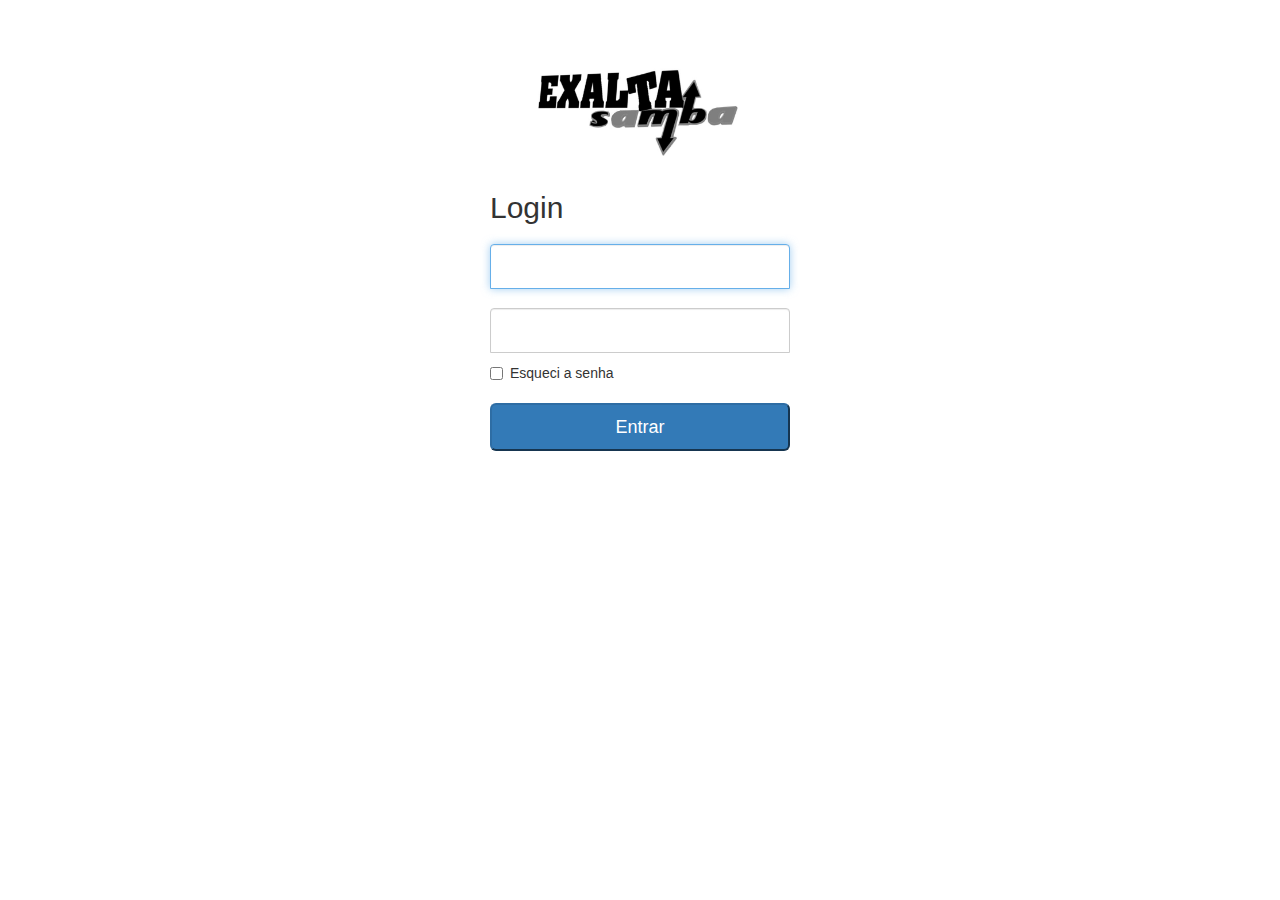
<file: src/public/index.html>
<!DOCTYPE html>
<html lang="pt-br">
<head>
  <meta charset="UTF-8">
  <meta name="viewport" content="width=device-width, initial-scale=1.0">
  <meta http-equiv="X-UA-Compatible" content="ie=edge">
  <title>Exaltasamba-Login</title>
  <link rel="stylesheet" href="css/style-index.css">
  <link rel="stylesheet" href="css/bootstrap.min.css">
</head>
<body>
  <header class="black-bg">
    <a href="#" class="header-menu"></a>
    <img src="img/exalt.jpg" alt="">
      </header>
  <div class="container">
            <form class="form-login" action="" method="post" action="inicial.html">
            <h2 class="form-login-heading">Login</h2>
            <label for="inputUser" class="sr-only">Usuario</label>
            <input type="user" idclass="form-login-heading"="inputuser" class="form-control" placehold="User" required autofocus><br>
            <label for="inputPassword" class="sr-only">Pass</label>
            <input type="pass" id="inputPassword" class="form-control" placehold="Pass" required>
            <div class="checkbox">
              <label>
                <input type="checkbox" name="forget" value="forget">Esqueci a senha
              </label>
            </div>
            <button type="submit" class="btn-lg btn-primary btn-block" >Entrar</button>
        </form>
  </div>
</body>
</html>
</file>
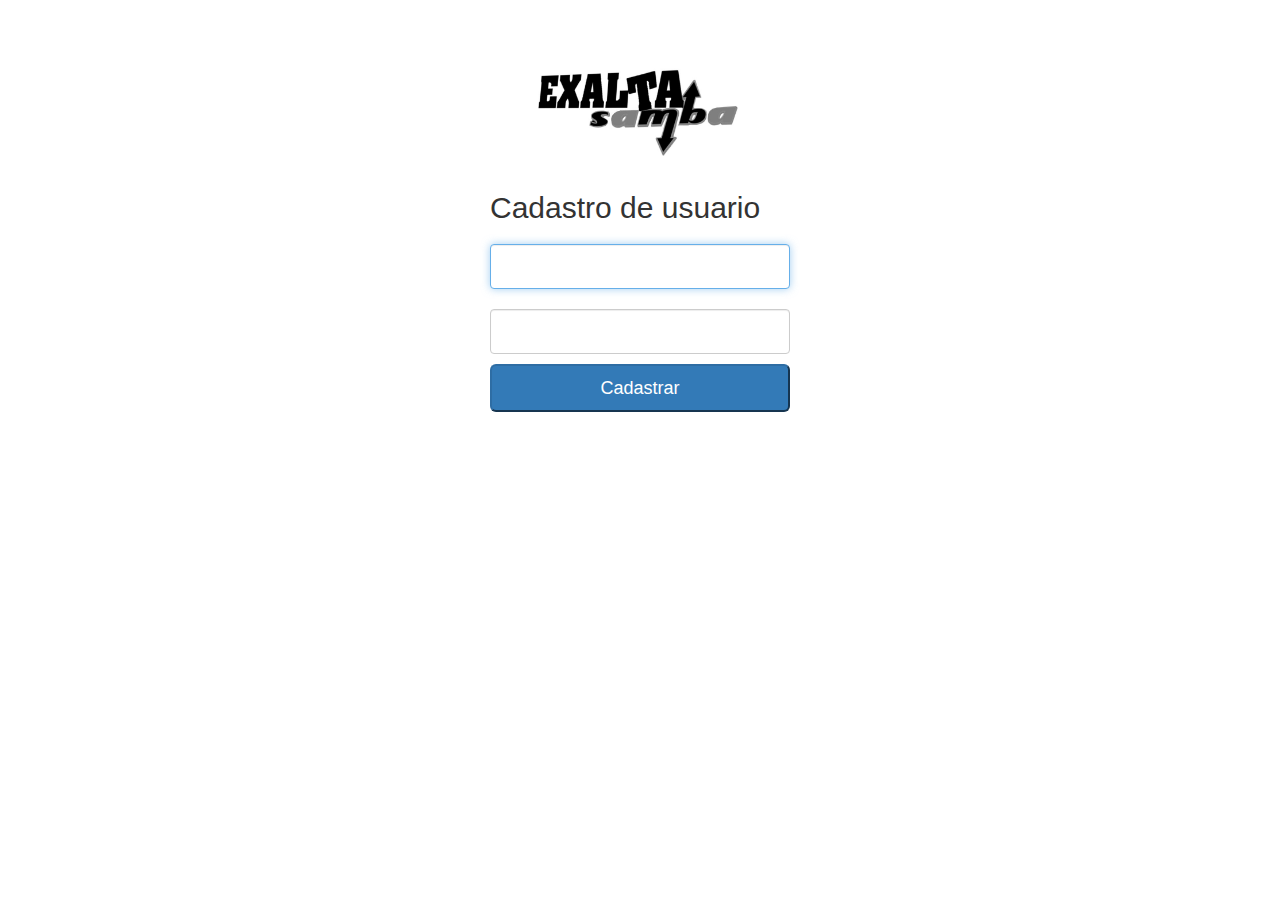
<file: src/public/cadastro.html>
<!DOCTYPE html>
<html lang="pt-br">
<head>
  <meta charset="UTF-8">
  <meta name="viewport" content="width=device-width, initial-scale=1.0">
  <meta http-equiv="X-UA-Compatible" content="ie=edge">
  <title>Cadastre-se</title>
  <link rel="stylesheet" href="css/style-cadastro.css">
  <link rel="stylesheet" href="css/bootstrap.min.css">
</head>
<body>
  <header class="black-bg">
    <a href="#" class="header-menu"></a>
    <img src="img/exalt.jpg" alt="">
      </header>
  <div class="container">
        <form class="form-login" method="post" action="../api/cadastro.php">
            <h2 class="form-login-heading">Cadastro de usuario</h2>
            <label for="inputUser" class="sr-only">Usuario</label>
            <input type="text" idclass="form-login-heading" name="login" id="login" class="form-control" placehold="User" required autofocus><br>
            <label for="password" class="sr-only">pass</label>
            <input type="password" id="senha" name="senha" class="form-control" placehold="senha" required>
            <div class="checkbox">
            <button type="submit" class="btn-lg btn-primary btn-block" >Cadastrar</button>
        </form>
  </div>
</body>
</html>
</file>
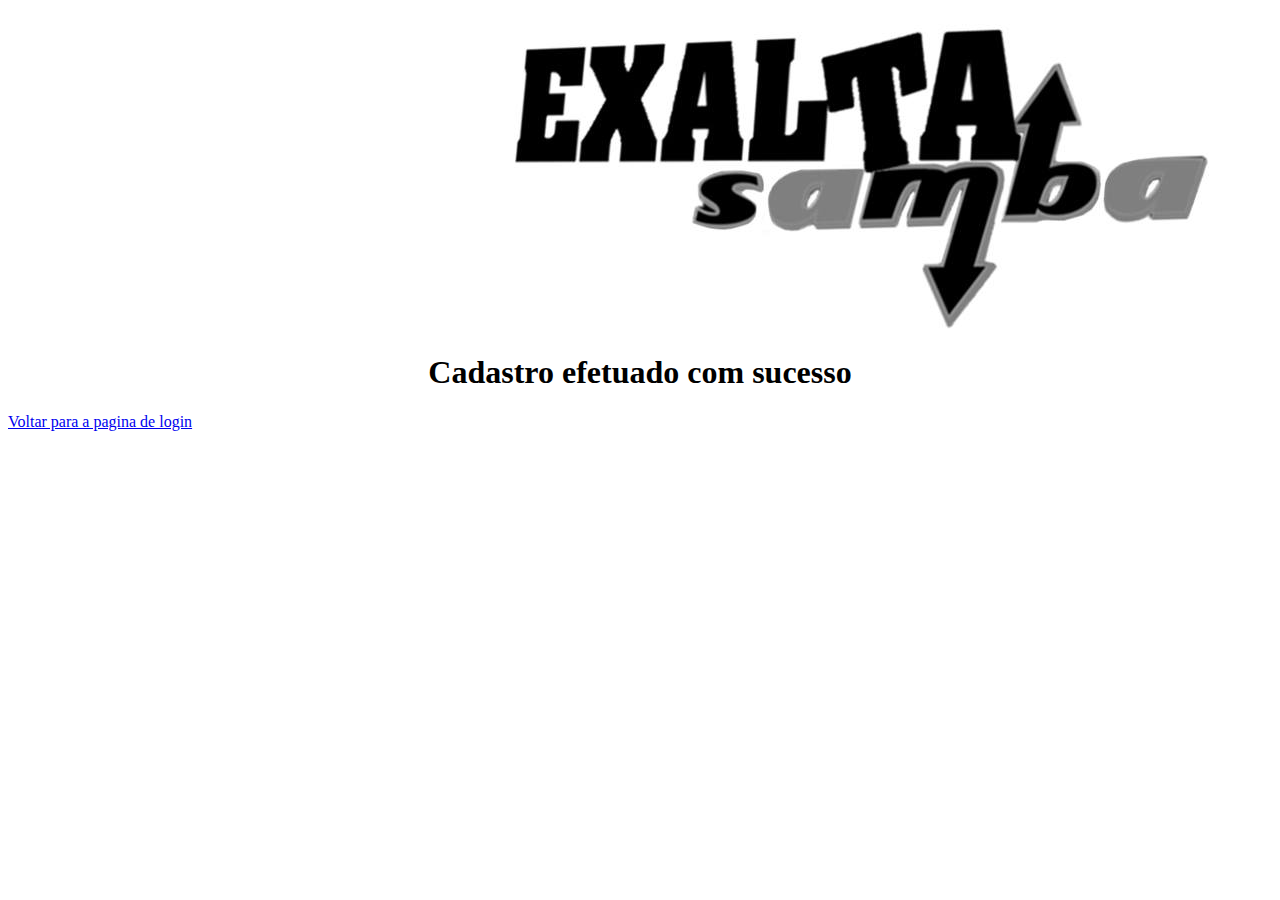
<file: src/public/cadastroefetuado.html>
<!DOCTYPE html>
<html>
  <head>
    <meta charset="utf-8">
    <title></title>
    <style media="screen">
      h1{
        text-align: center;
      }
      img{
        margin-left: 40%;
      }
    </style>
  </head>
  <body>
    <img src="img/exalt.jpg" alt="">
    <h1>Cadastro efetuado com sucesso</h1>
    <a href="login.html">Voltar para a pagina de login</a>
  </body>
</html>
</file>
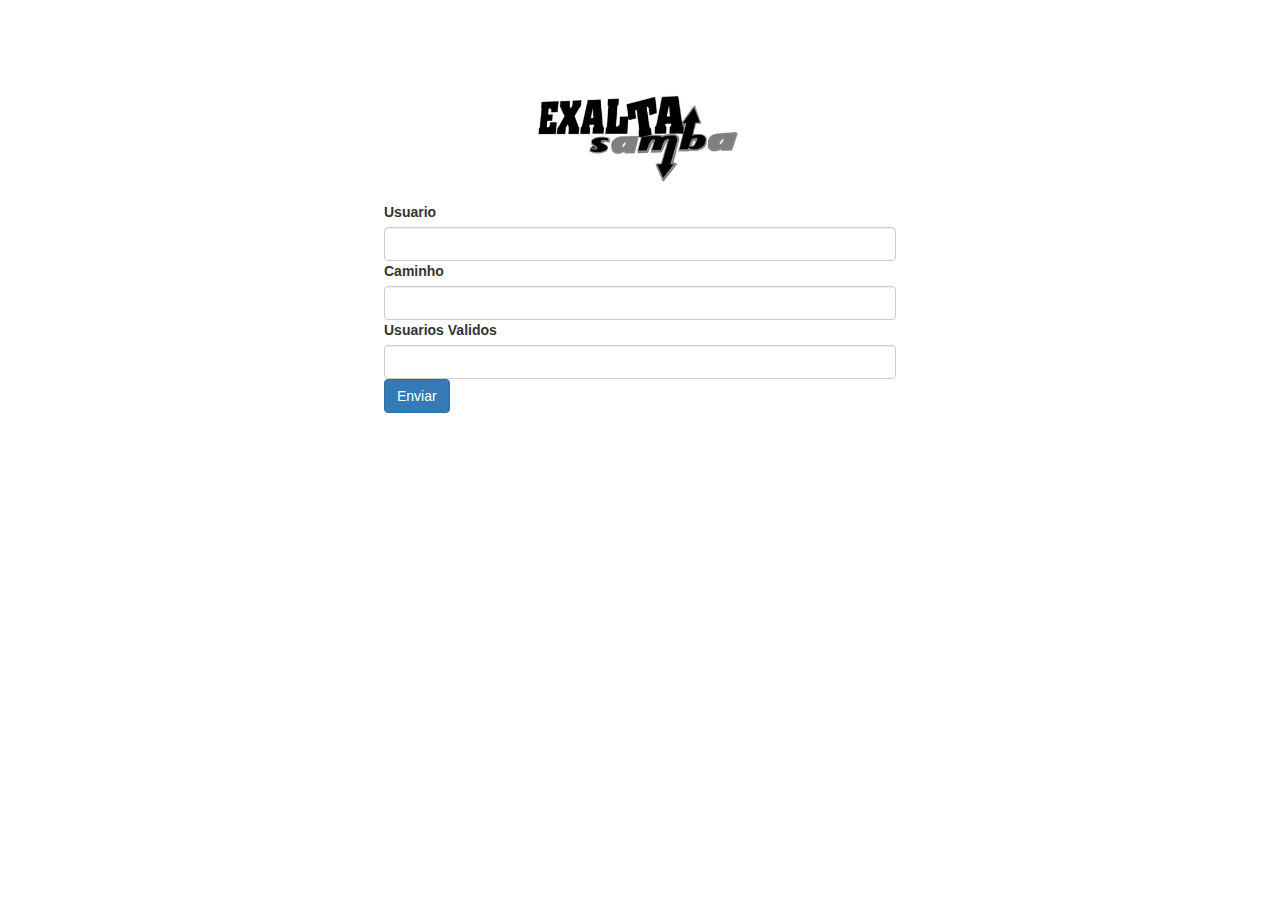
<file: src/public/configuracoes.html>
<!DOCTYPE html>
<html>
  <head>
    <meta charset="utf-8">
    <title></title>
    <link rel="stylesheet" href="../public/css/style-inicial.css">
    <link rel="stylesheet" href="../public/css/bootstrap.min.css">
  </head>
  <body>
        <img src="../public/img/exalt.jpg" alt="">
    <form method="post" action="../api/configuracoes.php">
      <label for="inputValidUser" >Usuario</label>
      <input type="text" name="usuario" idclass="form-login-heading"="inputuser" class="form-control"  required >
      <label for="inputValidUser" >Caminho</label>
      <input type="text" name="caminho" idclass="form-login-heading"="inputuser" class="form-control"  required >
      <label for="inputValidUser" >Usuarios Validos</label>
      <input type="text" name="validU" idclass="form-login-heading"="inputuser" class="form-control"  required >
      <button class="btn btn-primary">Enviar</button>
    </form>

  </body>
</html>
</file>
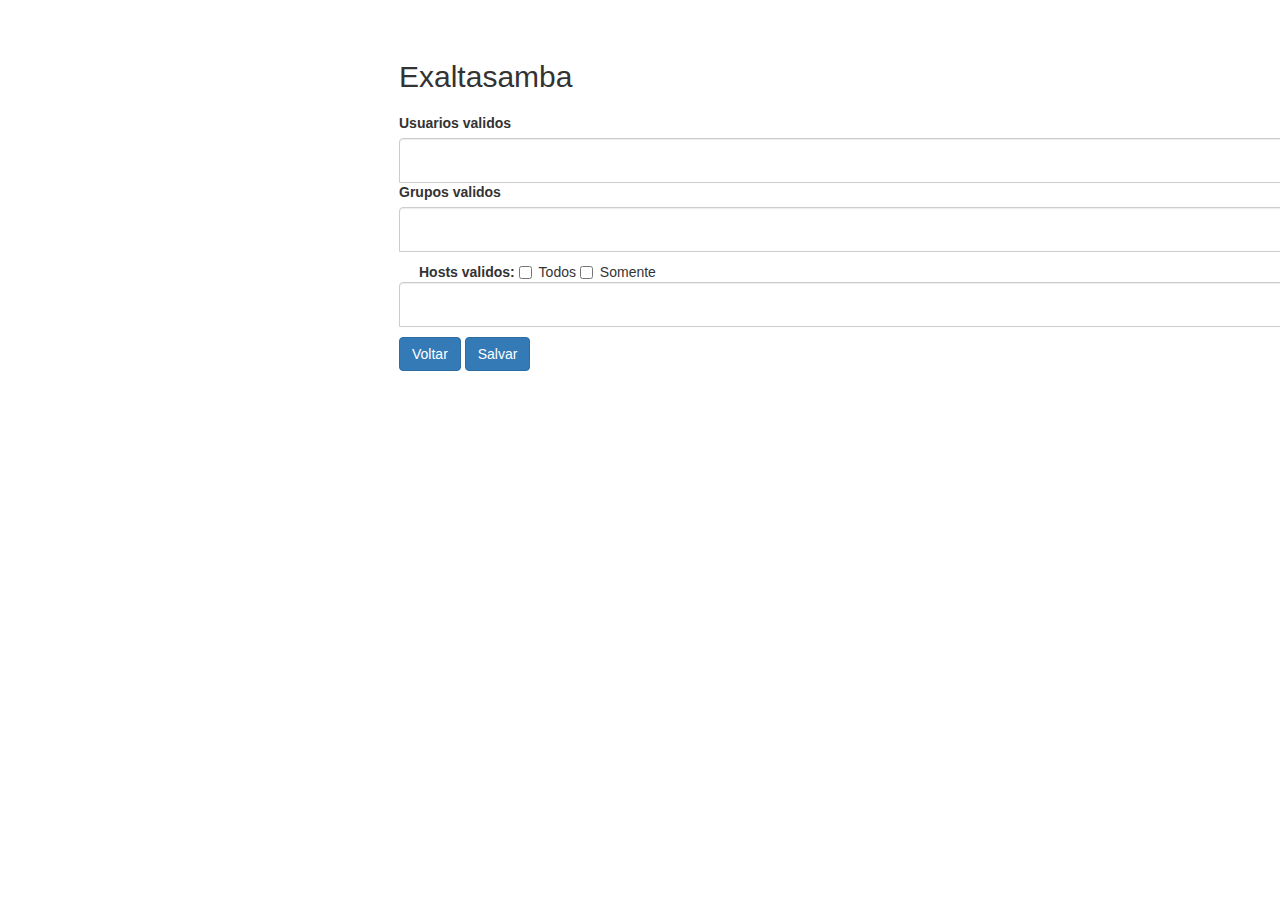
<file: src/public/inicial.html>
<!DOCTYPE html>
<html lang="pt-br">
<head>
  <meta charset="UTF-8">
  <meta name="viewport" content="width=device-width, initial-scale=1.0">
  <meta http-equiv="X-UA-Compatible" content="ie=edge">
  <title>Exaltasamba-Login</title>
  <link rel="stylesheet" href="css/style-inicial.css">
  <link rel="stylesheet" href="css/bootstrap.min.css">
</head>
<body>
  <section class="container">
            <form class="form-login" action="" method="post" action="inicial.html">
            <h2 class="form-login-heading">Exaltasamba</h2>
            <label for="inputValidUser" >Usuarios validos</label>
            <input type="user" idclass="form-login-heading"="inputuser" class="form-control"  required >
            <label for="inputValidGroup" >Grupos validos</label>
            <input type="pass" class="form-control" required>
            <div class="checkbox">
            <label><b>Hosts validos:</b></label>
            <label>
              <input type="checkbox" name="forget" value="forget">Todos
            </label>
            <label>
              <input type="checkbox" name="forget" value="forget">Somente
            </label>
            <input type="pass" class="form-control" required>
            <button type="button" class="btn btn-primary">Voltar</button>
            <button type="button" class="btn btn-primary">Salvar</button>
         </div>
        </form>
  </section>
</body>
</html>
</file>
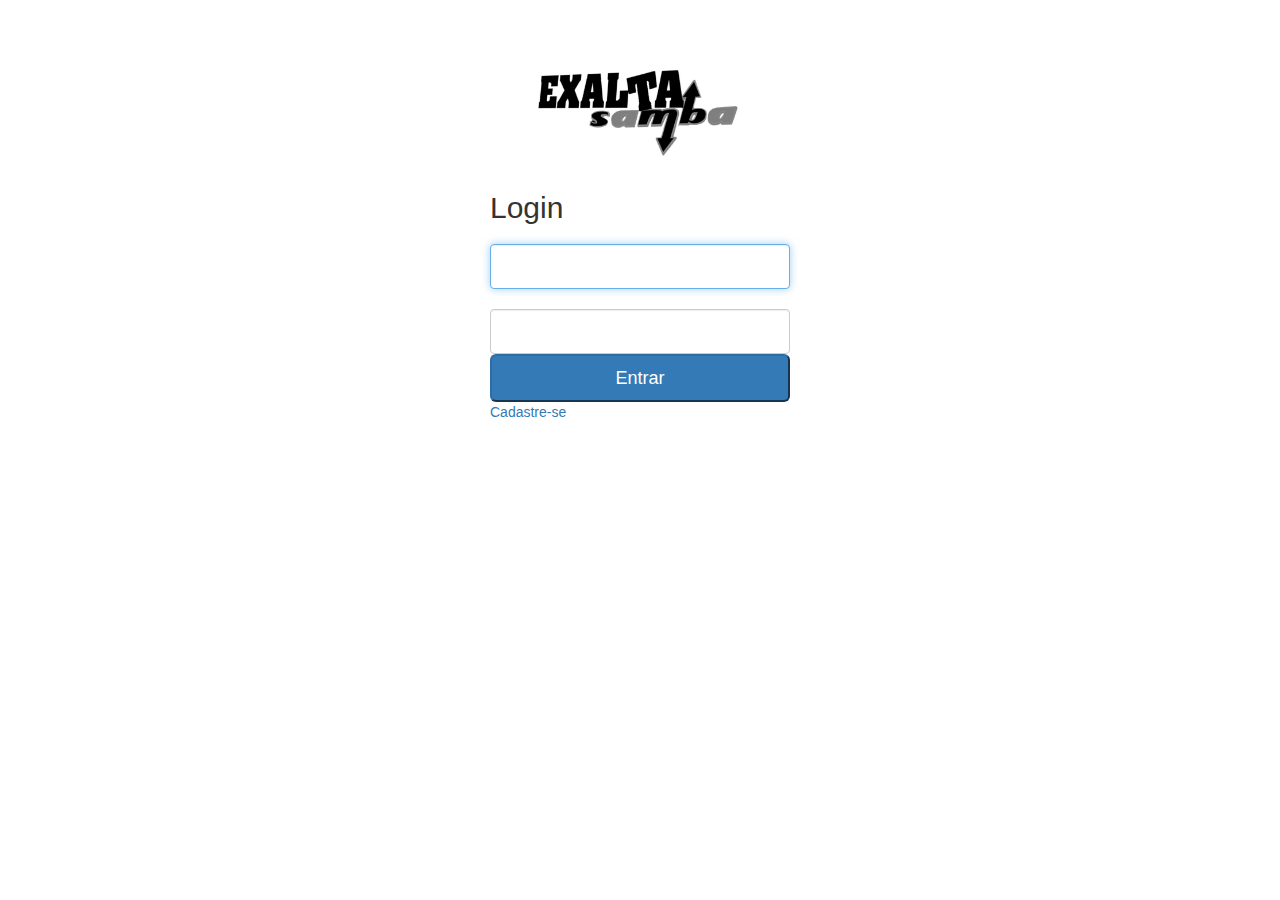
<file: src/public/login.html>
<!DOCTYPE html>
<html lang="pt-br">
<head>
  <meta charset="UTF-8">
  <meta name="viewport" content="width=device-width, initial-scale=1.0">
  <meta http-equiv="X-UA-Compatible" content="ie=edge">
  <title>Exaltasamba-Login</title>
  <link rel="stylesheet" href="css/bootstrap.min.css">
  <link rel="stylesheet" href="css/style-login.css">
</head>
<body>
  <header class="black-bg">
    <a href="#" class="header-menu"></a>
    <img src="img/exalt.jpg" alt="">
      </header>
  <div class="container">
        <form class="form-login" method="post" action="../api/login.php">
                <h2 class="form-login-heading">Login</h2>
                <label for="inputUser" class="sr-only">login</label>
                <input type="text" name="login" id="login" idclass="form-login-heading"="inputuser" class="form-control" placehold="User" required autofocus><br>
                <label for="password" class="sr-only">Pass</label>
                <input type="password" name="senha" id="senha" class="form-control" placehold="Pass" required>
                <button id="entrar" type="submit" class="btn-lg btn-primary btn-block" >Entrar</button>
                <a href="cadastro.html">Cadastre-se</a>
        </form>
  </div>
</body>
</html>
</file>
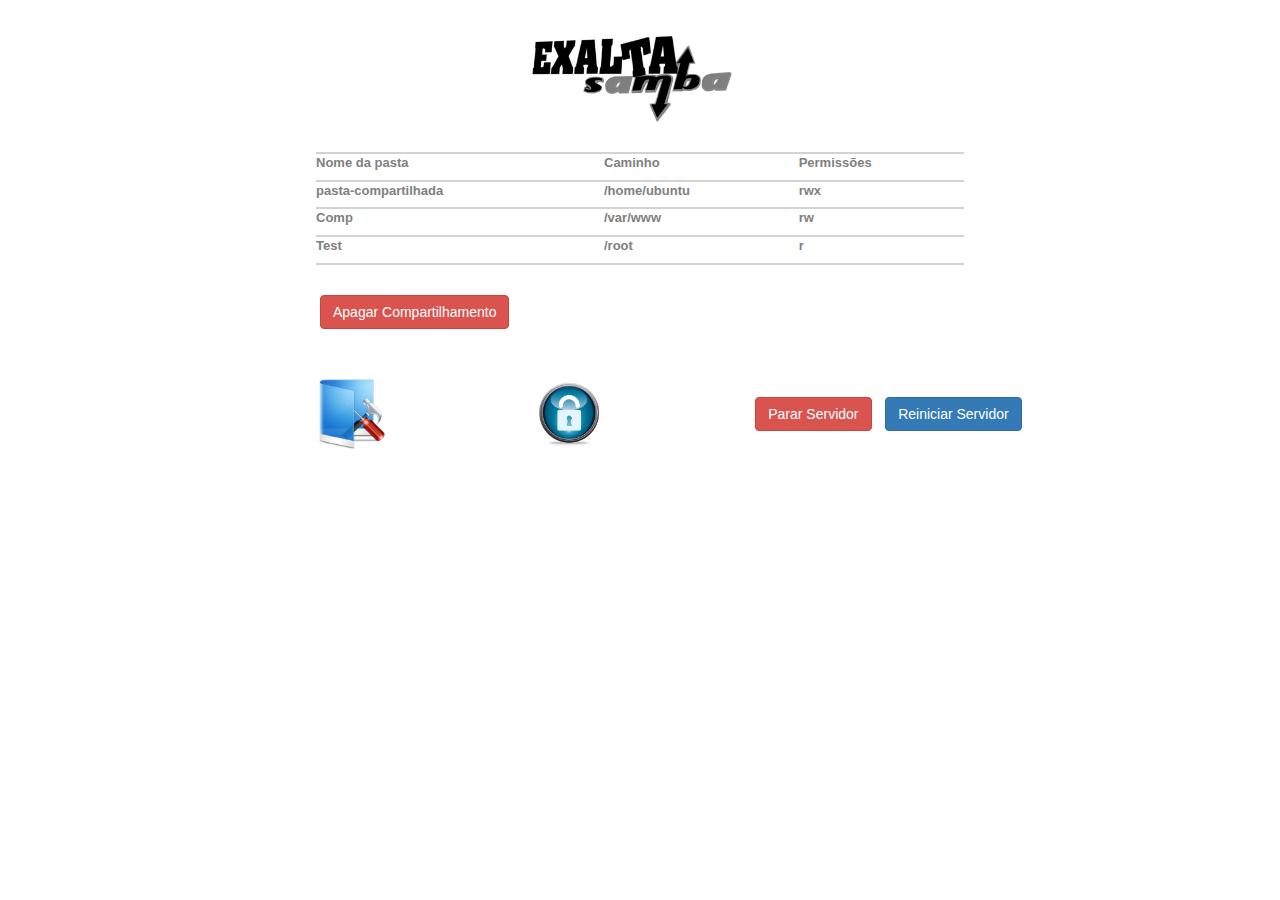
<file: src/public/pagina1.html>
<!DOCTYPE html>
<html>
  <head>
    <meta charset="utf-8">
    <title></title>
    <link rel="stylesheet" href="css\bootstrap.min.css">
    <link rel="stylesheet" href="css\style-principal.css">
  </head>
  <body>
    <img src="img/exalt.jpg" alt="" class="exalt">
    <table>
          <tr>
          <td>Nome da pasta</td>
          <td>Caminho</td>
          <td>Permissões</td>
        </tr>
        <tr>
          <td>pasta-compartilhada</td>
          <td>/home/ubuntu</td>
          <td>rwx</td>
        </tr>
        <tr>
          <td>Comp</td>
          <td>/var/www</td>
          <td>rw</td>
        </tr>
        <tr>
          <td>Test</td>
          <td>/root</td>
          <td>r</td>
        </tr>

    </table>
    <button type="button" class="btn btn-danger">Apagar Compartilhamento</button><br>

    <img src="img/configure.jpg" alt="">
    <img src="img/locker.jpg" alt="">

    <button type="button" class="btn btn-danger">Parar Servidor</button>
    <button type="button" class="btn btn-primary">Reiniciar Servidor</button>
  </body>
</html>
</file>
<file: src/public/css/style-index.css>
header .header-title {
  display: inline-block;
  vertical-align: middle;
  font-size: 25px;
  color: #ffffff;
  text-transform: uppercase;
  text-decoration: none;
  font-weight: bold;
  margin-left: 20px;
}
.form-login{
max-width: 330px;
padding: 15px;
margin: 0 auto;
}
.form-login .form-login-heading,
.form-login .checkbox{
  margin-bottom: 20px;

}
.form-login .form-control{
  position: relative;
  height: auto;
  box-sizing: border-box;
  -webkit-box-sizing: border-box;
  -moz-box-sizing: border-box;
  padding: 10px;
  font-size: 16px;
}
.form-login .form-control:focus{
  z-index: 2;
}
.form-login input[type="user"]{
  margin-bottom: -1px;
  border-bottom-right-radius: 0;
  border-bottom-left-radius: 0;
}
.form-login input[type="pass"]{
  margin-bottom: 10px;
  border-bottom-right-radius: 0;
  border-bottom-left-radius: 0;
}
img{
  margin-top: 5%;
  margin-left: 42%;
  width: 200px;
}
</file>
<file: src/public/css/style-cadastro.css>
header .header-title {
  display: inline-block;
  vertical-align: middle;
  font-size: 25px;
  color: #ffffff;
  text-transform: uppercase;
  text-decoration: none;
  font-weight: bold;
  margin-left: 20px;
}
.form-login{
max-width: 330px;
padding: 15px;
margin: 0 auto;
}
.form-login .form-login-heading,
.form-login .checkbox{
  margin-bottom: 20px;

}
.form-login .form-control{
  position: relative;
  height: auto;
  box-sizing: border-box;
  -webkit-box-sizing: border-box;
  -moz-box-sizing: border-box;
  padding: 10px;
  font-size: 16px;
}
.form-login .form-control:focus{
  z-index: 2;
}
.form-login input[type="user"]{
  margin-bottom: -1px;
  border-bottom-right-radius: 0;
  border-bottom-left-radius: 0;
}
.form-login input[type="pass"]{
  margin-bottom: 10px;
  border-bottom-right-radius: 0;
  border-bottom-left-radius: 0;
}
img{
  margin-top: 5%;
  margin-left: 42%;
  width: 200px;
}
</file>
<file: src/public/css/style-inicial.css>
body{
  padding: 30%;
  padding-top: 40px;
  padding-bottom: 40px;
  background-color: #eee;

  margin: auto;
}

.form-login .form-login-heading,
.form-login .checkbox{
  margin-bottom: 20px;

}
.form-login .form-control{
  position: relative;
  height: auto;
  box-sizing: border-box;
  -webkit-box-sizing: border-box;
  -moz-box-sizing: border-box;
  padding: 10px;
  font-size: 16px;
}
.form-login .form-control:focus{
  z-index: 2;
}
.form-login input[type="user"]{
  margin-bottom: -1px;
  border-bottom-right-radius: 0;
  border-bottom-left-radius: 0;
}
.form-login input[type="pass"]{
  margin-bottom: 10px;
  border-bottom-right-radius: 0;
  border-bottom-left-radius: 0;
}
img{
  width: 200px;
  margin-right: 15%;
  margin-left: 30%;
  margin-top: 50px;
  margin-bottom: 20px;
}
</file>
<file: src/public/css/style-login.css>
header .header-title {
  display: inline-block;
  vertical-align: middle;
  font-size: 25px;
  color: #ffffff;
  text-transform: uppercase;
  text-decoration: none;
  font-weight: bold;
  margin-left: 20px;
}
.form-login{
max-width: 330px;
padding: 15px;
margin: 0 auto;
}
.form-login .form-login-heading,
.form-login .checkbox{
  margin-bottom: 20px;

}
.form-login .form-control{
  position: relative;
  height: auto;
  box-sizing: border-box;
  -webkit-box-sizing: border-box;
  -moz-box-sizing: border-box;
  padding: 10px;
  font-size: 16px;
}
.form-login .form-control:focus{
  z-index: 2;
}
.form-login input[type="user"]{
  margin-bottom: -1px;
  border-bottom-right-radius: 0;
  border-bottom-left-radius: 0;
}
.form-login input[type="pass"]{
  margin-bottom: 10px;
  border-bottom-right-radius: 0;
  border-bottom-left-radius: 0;
}
img{
  margin-top: 5%;
  margin-left: 42%;
  width: 200px;
}
</file>
